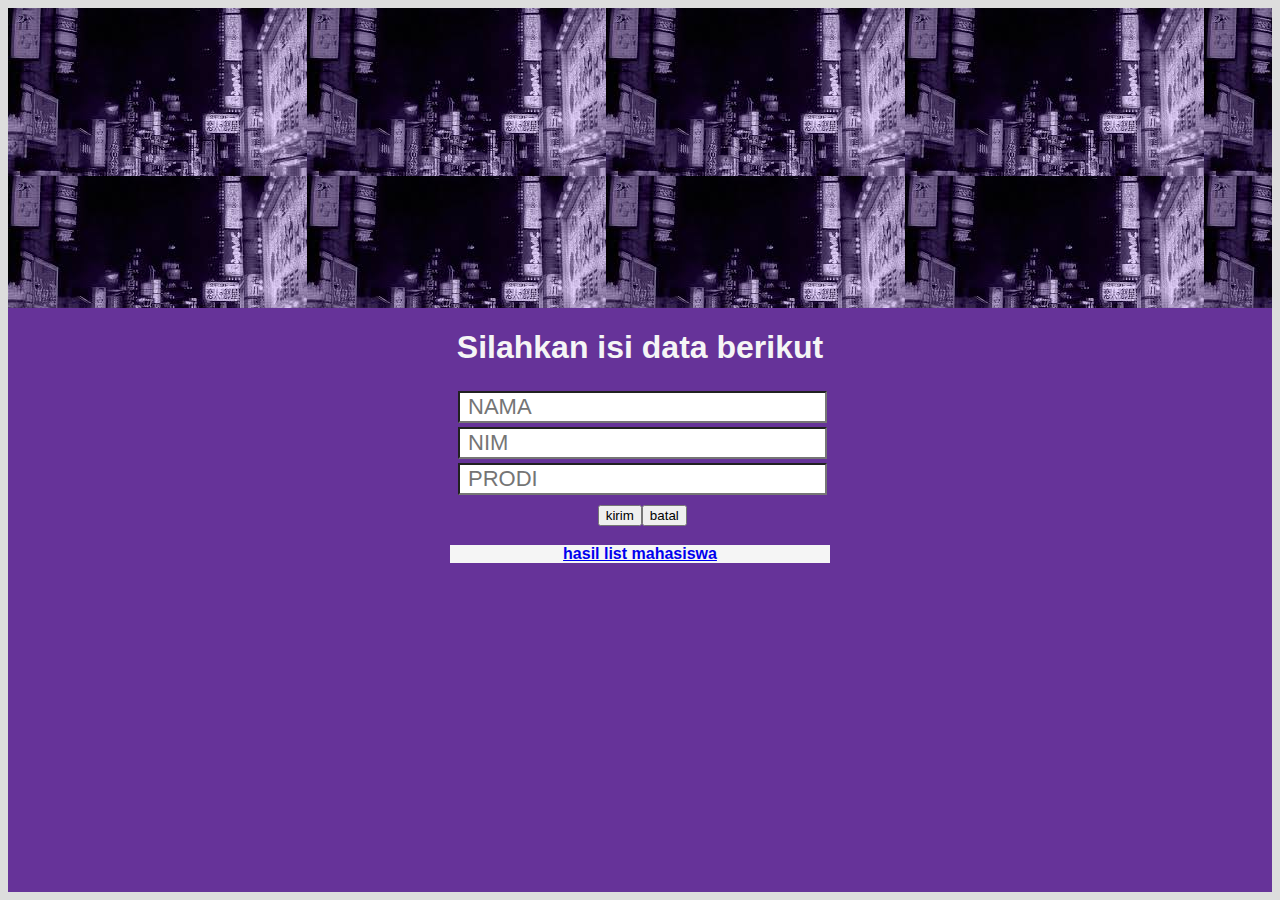
<file: responsipweb/index.html>
<html>
	<head>
		<title>responsi</title>
		<meta http-equiv="Content-Type" content="text/html; charset=iso-8859-1">
		<link rel="stylesheet" type="text/css" href="resp.css">
	</head>

	<body>

		<div class="cobs" >
			<div id="header"></div><h1>Silahkan isi data berikut </h1>
			<form name="form1" method="post" action="proses.php">
				<table width="30%" border="0" align="center">
					<tr>
						<td></td>
						<td align="center"><input name="nama" placeholder= " NAMA "type="text" id="nama"></td>
					</tr>

					<tr>
						<td></td>
						<td align="center"><input name="alamat" placeholder= " NIM " type="text" id="alamat"></td>
					</tr>

					<tr>
						<td></td>
						<td align="center"><input name="email" placeholder= " PRODI "type="text" id="email"></td> </tr>
					</tr>

					<tr>
						<td></td>
						<td>
							</select>
						</td>
					</tr>

					<tr>
						
					</tr>

					<tr>
						<td></td>
						<td align="center"><input type="submit" name="Submit" value="kirim"><input type="reset" name="Submit2" value="batal">
					</td>
					</tr>
				</table>
			</form>
			<div style="margin: auto;background-color: whitesmoke; width: 30%;"><strong><a href="tampilan.php">hasil list mahasiswa
			</a></strong></div>
			</div>
	</body>
</html>
</file>
<file: responsipweb/resp.css>
body{background-color: #dddddd}
.cobs{
	margin: auto;
	text-align: center;
	background-color: rebeccapurple;
	font-family: sans-serif;
	color: whitesmoke;
	width: 100%;
	height: 100%;
	font-weight: bold;
}
.warna{
	width: 100%;
	height: 100%;
	background: url(foto/web.webp);

}
.kembali{
	height: 10%;
	width: 100%;
	color: #9AA3AD;
	text-decoration: none;
	font-family: sans-serif;
	font-weight: bold;
	text-align: center;
}
#asd{
	width: 30%;
	float: left;
	height: 30%;
	background: url(foto/daftar.jpg);
}
#header{
	width: 100%
	float: left;
	height: 300px;
	background: url(foto/estetik.jpg);
}
.navbar{
	display: flex;
	flex-wrap: wrap;
	align-items: center;
	justify-content: space-between;
	background-color:skyblue;
	padding: 15px;
}
.logo{
	margin-right: 50px;
}
.navbar a{
	text-decoration: none;
	color: inherit;
}
.list{
	list-style: none;
	display: flex;
	grid-gap: 25px;
}
 .title{ 
         margin-bottom: 10px;
         height: 100%; 
         text-align:center; 
    
         color: #9AA3AD;
         background-color: #294D4D;
         width: 50%;  
         } 
         input[type="text"] 
         { 
         font-size: 22px;
       /*border-radius: 7%;*/
         background-color:white; 
         height: 50%;
         width:100% 
         }
         input[type="button"].hasil{
          background-color: #294D4D;
         }
         input[type="button"].kode{
          background-color: #294D4D;
         }

}
</file>
